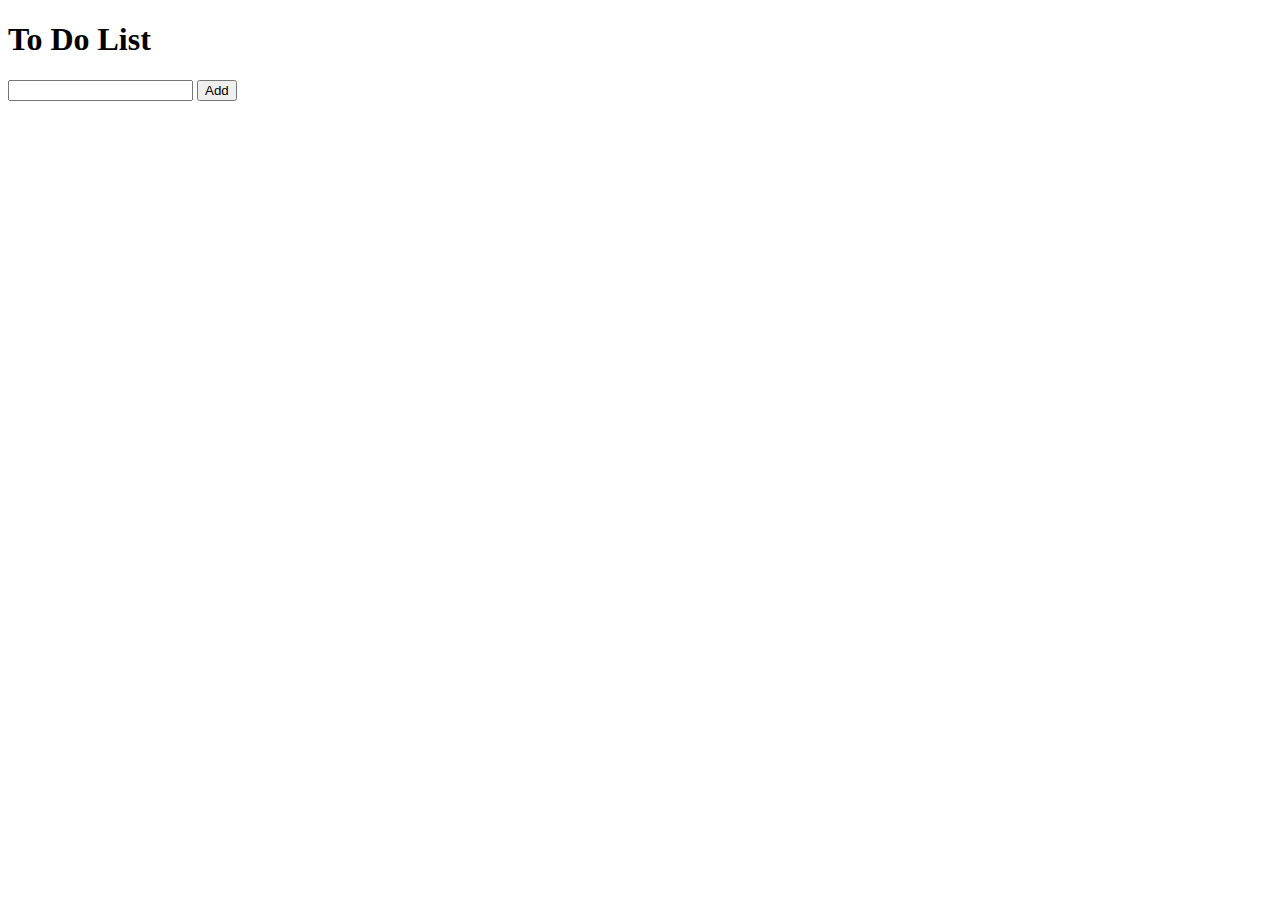
<file: index.html>
<!DOCTYPE html>
<html lang="en">
<head>
    <meta charset="UTF-8">
    <meta name="viewport" content="width=device-width, initial-scale=1.0">
    <title>Document</title>
    <link rel="stylesheet" href=".css">
</head>
<body>
    <h1>To Do List</h1>
    <input type="text" id="new-task">
    <button onclick="addTask()">Add</button>
    <ul id="task-list">

    </ul>
    <script src=".js">

    </script>
</body>
</html>
</file>
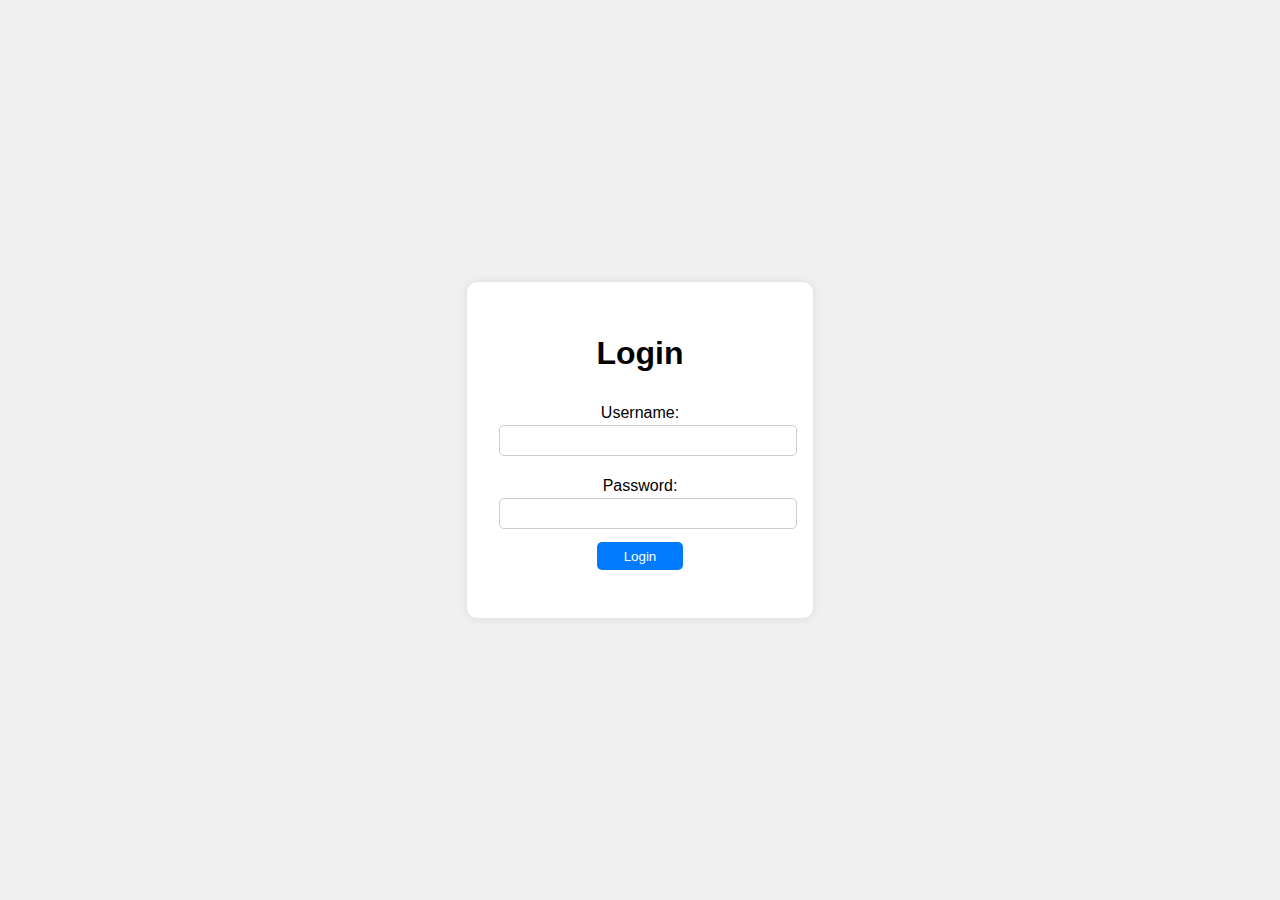
<file: login.html>
<!DOCTYPE html>
<html lang="en">
<head>
    <meta charset="UTF-8">
    <meta name="viewport" content="width=device-width, initial-scale=1.0">
    <title>Login Form</title>
    <link rel="stylesheet" href="login.css">
</head>
<body>
    <div class="login-container">
        <h1>Login</h1>
        <form id="loginForm">
            <label for="username">Username:</label>
            <input type="text" id="username" name="username" required>
            <label for="password">Password:</label>
            <input type="password" id="password" name="password" required>
            <button type="submit">Login</button>
        </form>
        <p id="error-message"></p>
    </div>
    <script src="login.js"></script>
</body>
</html>
</file>
<file: .css>
body {
    font-family: Arial, sans-serif;
    margin: 0;
    padding: 0;
    background-color: #f4f4f4;
    display: flex;
    justify-content: center;
    align-items: center;
    height: 100vh;
}

h1 {
    text-align: center;
    color: #333;
}

input[type="text"] {
    width: 300px;
    padding: 10px;
    margin: 10px 0;
    border: 1px solid #ccc;
    border-radius: 5px;
}

button {
    padding: 10px 20px;
    background-color: #007bff;
    color: #fff;
    border: none;
    border-radius: 5px;
    cursor: pointer;
}

button:hover {
    background-color: #0056b3;
}

ul {
    list-style-type: none;
    padding: 0;
}

li {
    background-color: #fff;
    margin: 10px 0;
    padding: 10px;
    border: 1px solid #ccc;
    border-radius: 5px;
    display: flex;
    justify-content: space-between;
    align-items: center;
}

li span {
    flex-grow: 1;
}

li button {
    background-color: #dc3545;
    margin-left: 20px;
}

li button:hover {
    background-color: #c82333;
}
</file>
<file: login.css>
body {
    display: flex;
    justify-content: center;
    align-items: center;
    height: 100vh;
    background-color: #f0f0f0;
    font-family: Arial, sans-serif;
    margin: 0;
}

.login-container {
    background-color: #fff;
    padding: 2em;
    border-radius: 10px;
    box-shadow: 0 0 10px rgba(0, 0, 0, 0.1);
    text-align: center;
}

.login-container h1 {
    margin-bottom: 1em;
}

.login-container label {
    display: block;
    margin: 0.5em 0 0.2em;
}

.login-container input {
    width: 100%;
    padding: 0.5em;
    margin-bottom: 1em;
    border: 1px solid #ccc;
    border-radius: 5px;
}

.login-container button {
    padding: 0.5em 2em;
    border: none;
    border-radius: 5px;
    background-color: #007bff;
    color: #fff;
    cursor: pointer;
}

.login-container button:hover {
    background-color: #0056b3;
}

#error-message {
    color: red;
    margin-top: 1em;
}
</file>
